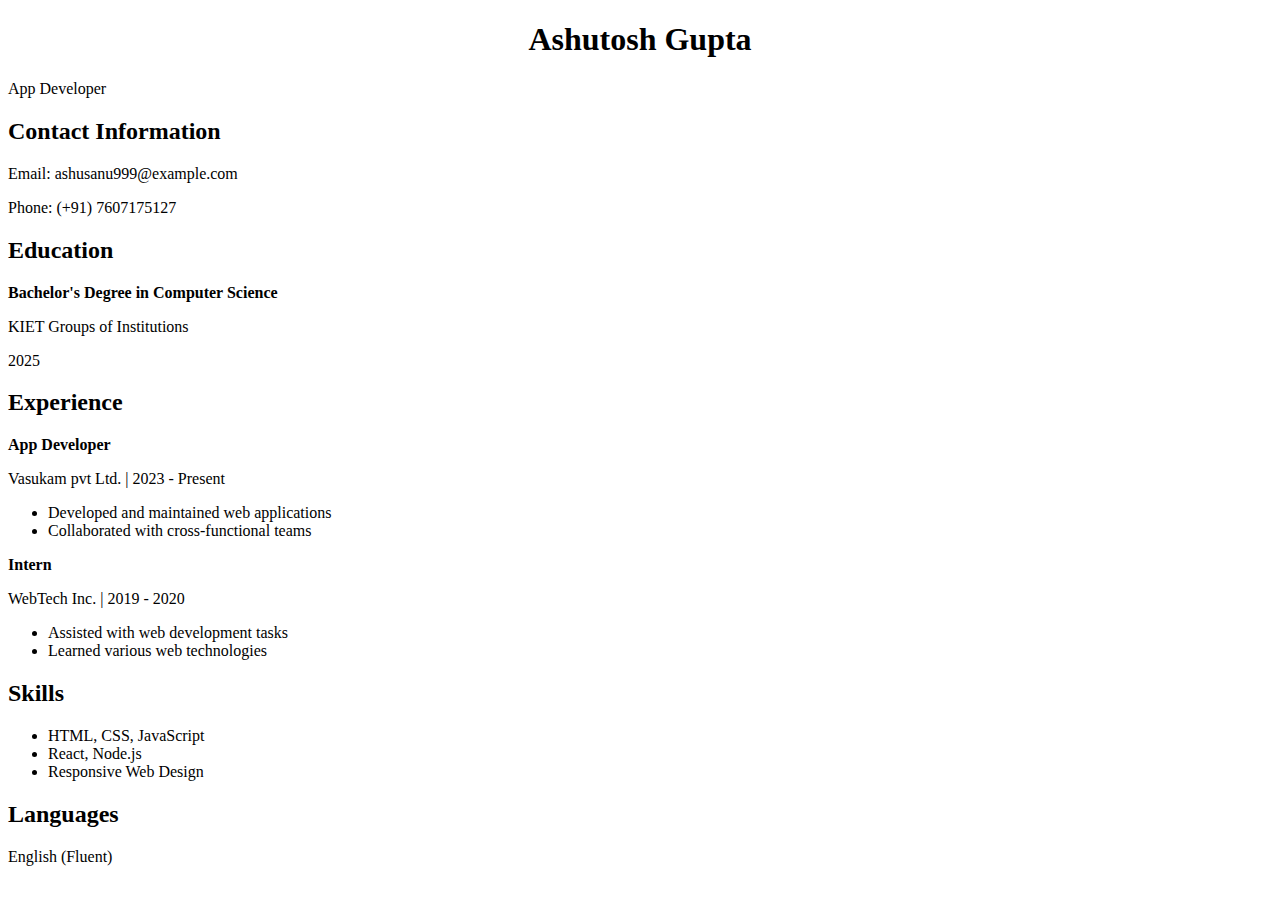
<file: cv.html>
<!DOCTYPE html>
<html>
<head>
    <title >My CV</title>
</head>
<body>
    <header>
        <h1 style="text-align: center;">Ashutosh Gupta</h1>
        <p>App Developer</p>
    </header>

    <section>
        <h2>Contact Information</h2>
        <p>Email: ashusanu999@example.com</p>
        <p>Phone: (+91) 7607175127</p>
    </section>

    <section>
        <h2>Education</h2>
        <p><strong>Bachelor's Degree in Computer Science</strong></p>
        <p>KIET Groups  of Institutions<p>2025</p>
    </section>

    <section>
        <h2>Experience</h2>
        <p><strong>App Developer</strong></p>
        <p>Vasukam pvt Ltd. | 2023 - Present</p>
        <ul>
            <li>Developed and maintained web applications</li>
            <li>Collaborated with cross-functional teams</li>
        </ul>

        <p><strong>Intern</strong></p>
        <p>WebTech Inc. | 2019 - 2020</p>
        <ul>
            <li>Assisted with web development tasks</li>
            <li>Learned various web technologies</li>
        </ul>
    </section>

    <section>
        <h2>Skills</h2>
        <ul>
            <li>HTML, CSS, JavaScript</li>
            <li>React, Node.js</li>
            <li>Responsive Web Design</li>
        </ul>
    </section>

    <section>
        <h2>Languages</h2>
        <p>English (Fluent)</p>
    </section>
</body>
</html>
</file>
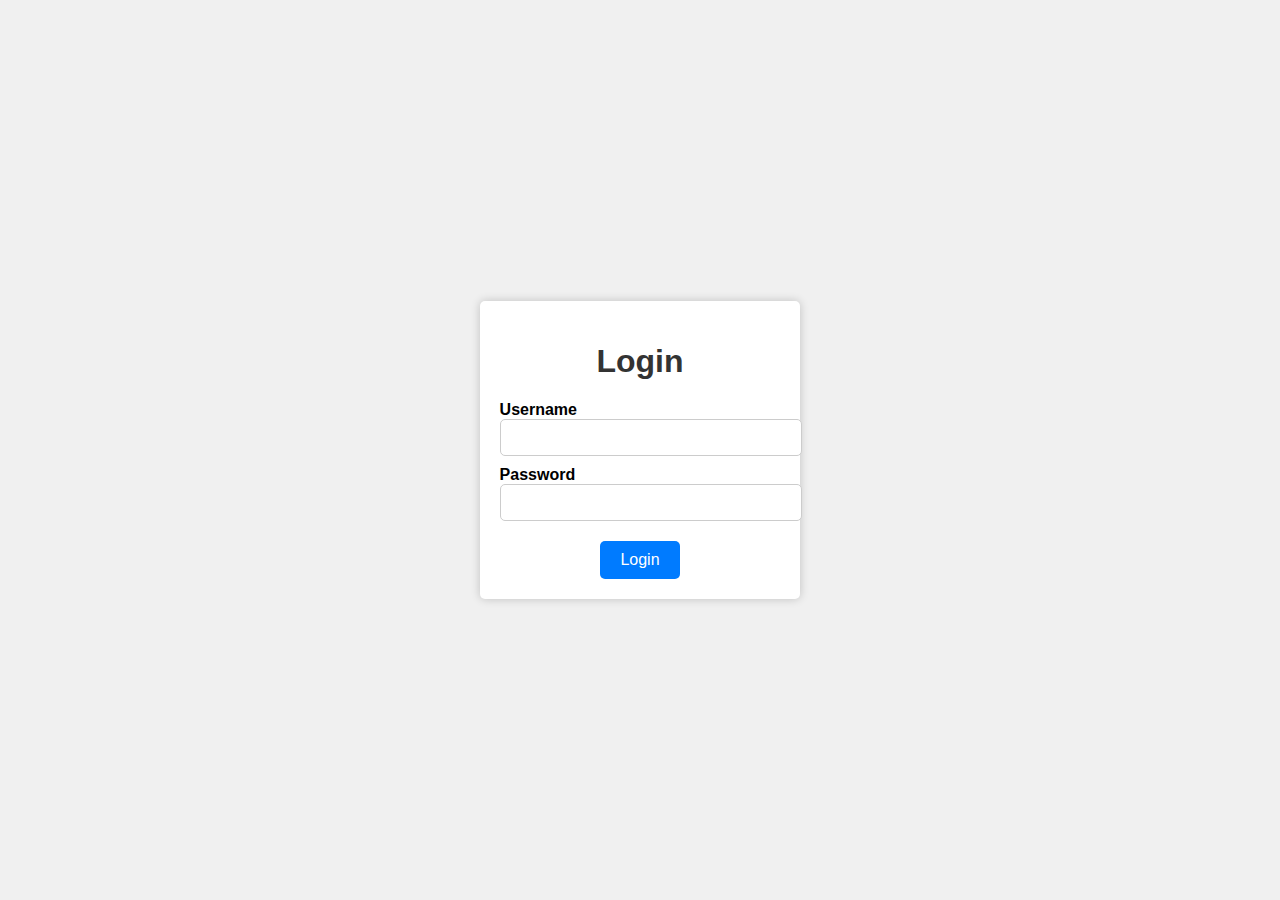
<file: form.html>
<!DOCTYPE html>
<form id = "form">
<html>
<head>
    <title>Login Page</title>
    <style>
        body {
            font-family: Arial, sans-serif;
            background-color: #f0f0f0;
            display: flex;
            justify-content: center;
            align-items: center;
            height: 100vh;
            margin: 0;
        }

        .login-container {
            background-color: #fff;
            border-radius: 5px;
            box-shadow: 0px 0px 10px rgba(0, 0, 0, 0.2);
            padding: 20px;
            text-align: center;
        }

        h1 {
            color: #333;
        }

        form {
            display: flex;
            flex-direction: column;
            align-items: center;
        }

        .input-container {
            margin: 10px 0;
            text-align: left;
        }

        label {
            font-weight: bold;
        }

        input {
            width: 100%;
            padding: 10px;
            border: 1px solid #ccc;
            border-radius: 5px;
        }

        button {
            background-color: #007BFF;
            color: #fff;
            border: none;
            border-radius: 5px;
            padding: 10px 20px;
            cursor: pointer;
            font-size: 16px;
            margin-top: 10px;
        }

        button:hover {
            background-color: #0056b3;
        }
    </style>
</head>
<body>
    <div class="login-container">
        <h1>Login</h1>
        <form>
            <div class="input-container">
                <label for="username">Username</label>
                <input type="text" id="username" name="username" required>
            </div>
            <div class="input-container">
                <label for="password">Password</label>
                <input type="password" id="password" name="password" required>
            </div>
            <button type="submit">Login</button>
        </form>
    </div>
</body>
</html>
</file>
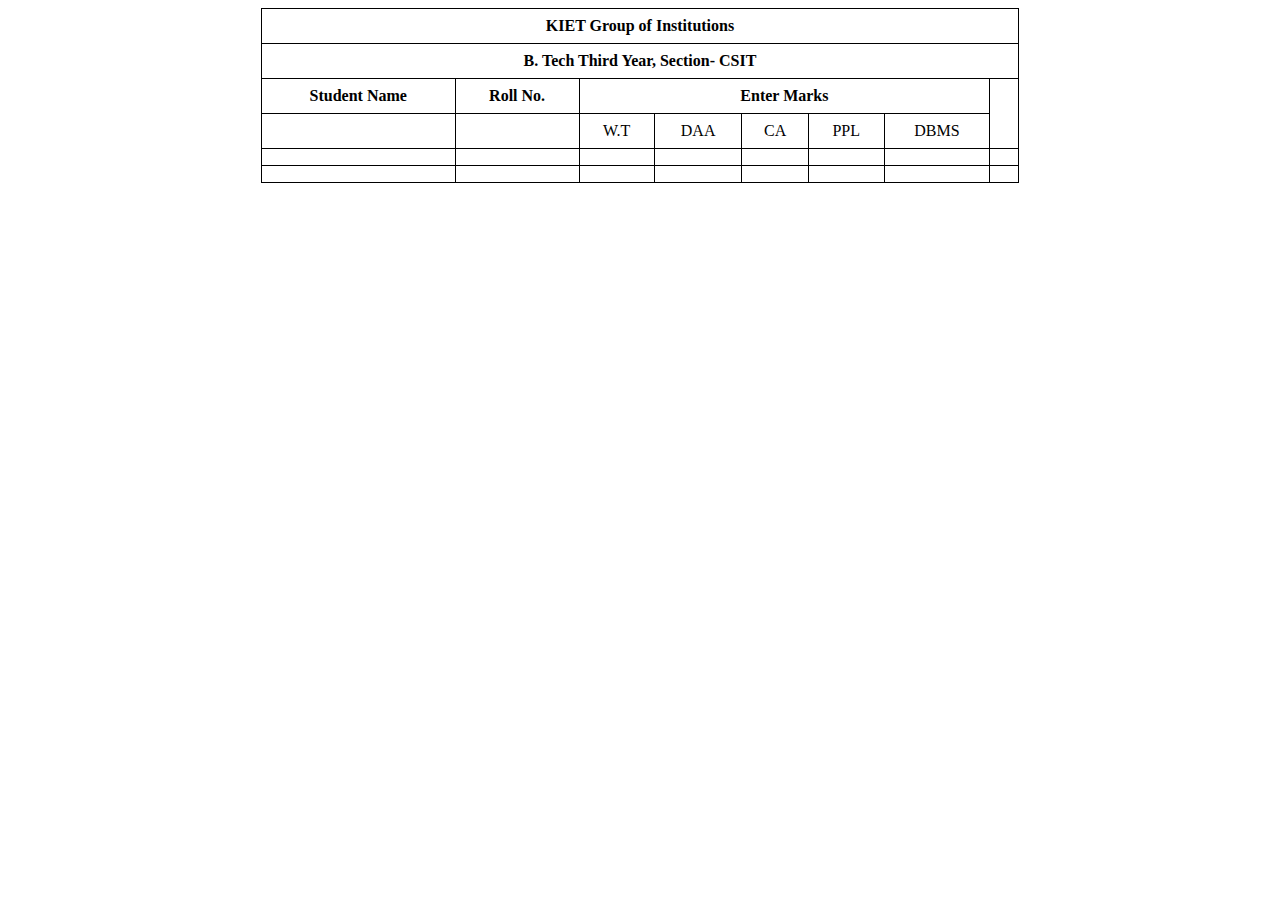
<file: hello.html>
<!DOCTYPE html>
<html>
<head>
    <style>
        table {
            border-collapse: collapse;
            width: 60%;
            margin: 0 auto;
        }
        table, th, td {
            border: 1px solid black;
        }
        th, td {
            padding: 8px;
            text-align: center;
        }
    </style>
</head>
<body>
    <table>
        <tr><th colspan="8">KIET Group of Institutions</th></tr>
        <tr><th colspan="8">B. Tech Third Year, Section- CSIT</th></tr>
        <tr><th>Student Name</th><th>Roll No.</th><th colspan="5">Enter Marks</th></tr>
        <tr><td></td><td></td><td>W.T</td><td>DAA</td><td>CA</td><td>PPL</td><td>DBMS</td></tr>
        <tr><td></td><td></td><td></td><td></td><td></td><td></td><td></td><td></td></tr>
        <tr><td></td><td></td><td></td><td></td><td></td><td></td><td></td><td></td></tr>
    </table>
</body>
</html>
</file>
